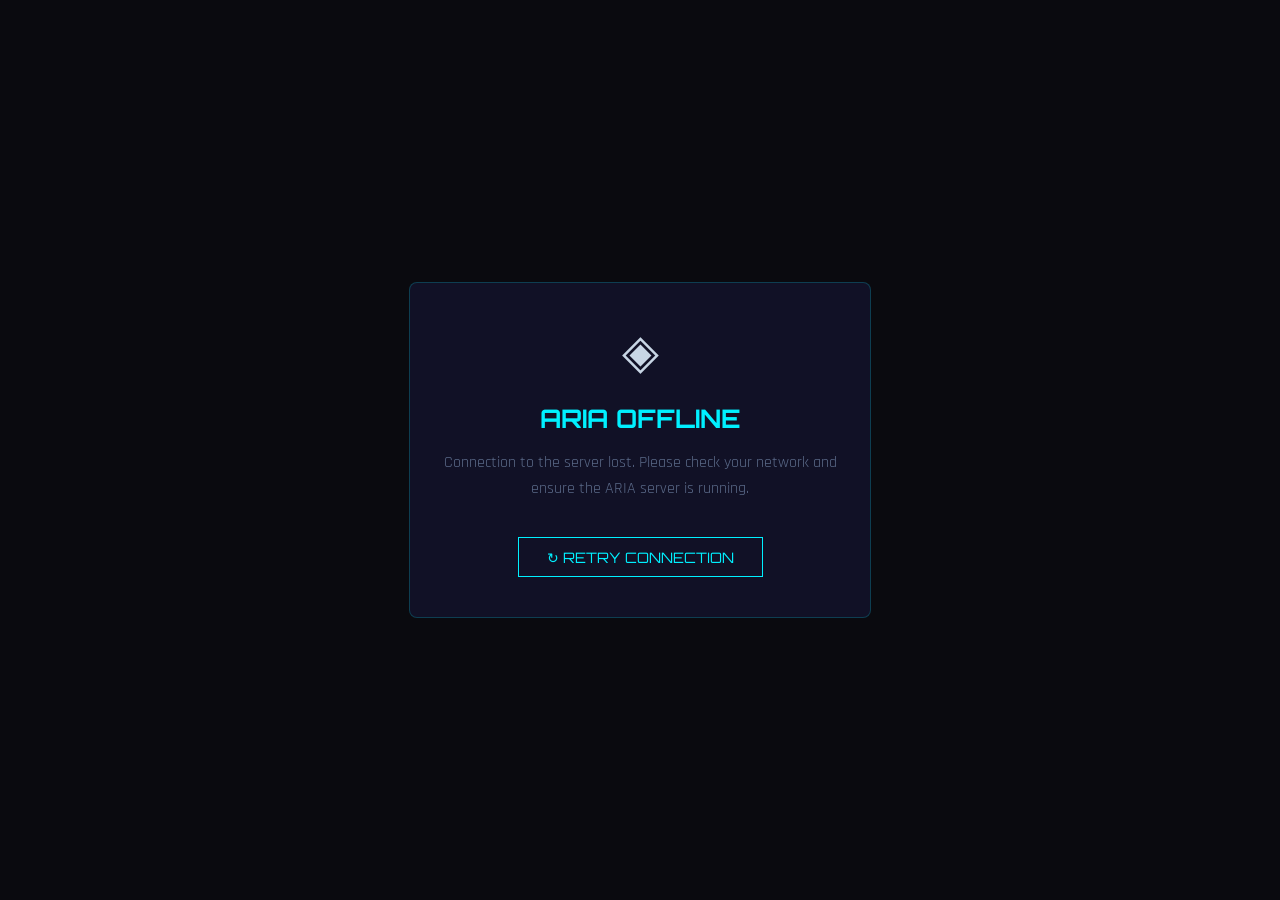
<file: AutoPC/AutoPC/wwwroot/offline.html>
<!DOCTYPE html>
<html lang="en">
<head>
  <meta charset="utf-8" />
  <meta name="viewport" content="width=device-width, initial-scale=1.0" />
  <title>ARIA — Offline</title>
  <style>
    @import url('https://fonts.googleapis.com/css2?family=Orbitron:wght@400;700&family=Rajdhani:wght@400;600&display=swap');
    body {
      margin: 0; padding: 0;
      background: #0a0a0f;
      color: #c8d6e5;
      font-family: 'Rajdhani', sans-serif;
      display: flex; align-items: center; justify-content: center;
      min-height: 100vh;
      text-align: center;
    }
    .offline-box {
      max-width: 400px; padding: 40px 30px;
      border: 1px solid #00f0ff33;
      border-radius: 8px;
      background: #111126;
    }
    .offline-box h1 {
      font-family: 'Orbitron', sans-serif;
      color: #00f0ff; font-size: 1.6em;
      margin-bottom: 10px;
    }
    .offline-box p { color: #5a6988; line-height: 1.6; }
    .glyph { font-size: 3em; margin-bottom: 16px; }
    .retry-btn {
      margin-top: 20px; padding: 10px 28px;
      background: transparent; border: 1px solid #00f0ff;
      color: #00f0ff; font-family: 'Orbitron', sans-serif;
      cursor: pointer; font-size: 0.9em;
      transition: background 0.2s;
    }
    .retry-btn:hover { background: #00f0ff22; }
  </style>
</head>
<body>
  <div class="offline-box">
    <div class="glyph">◈</div>
    <h1>ARIA OFFLINE</h1>
    <p>Connection to the server lost. Please check your network and ensure the ARIA server is running.</p>
    <button class="retry-btn" onclick="location.reload()">↻ RETRY CONNECTION</button>
  </div>
</body>
</html>
</file>
